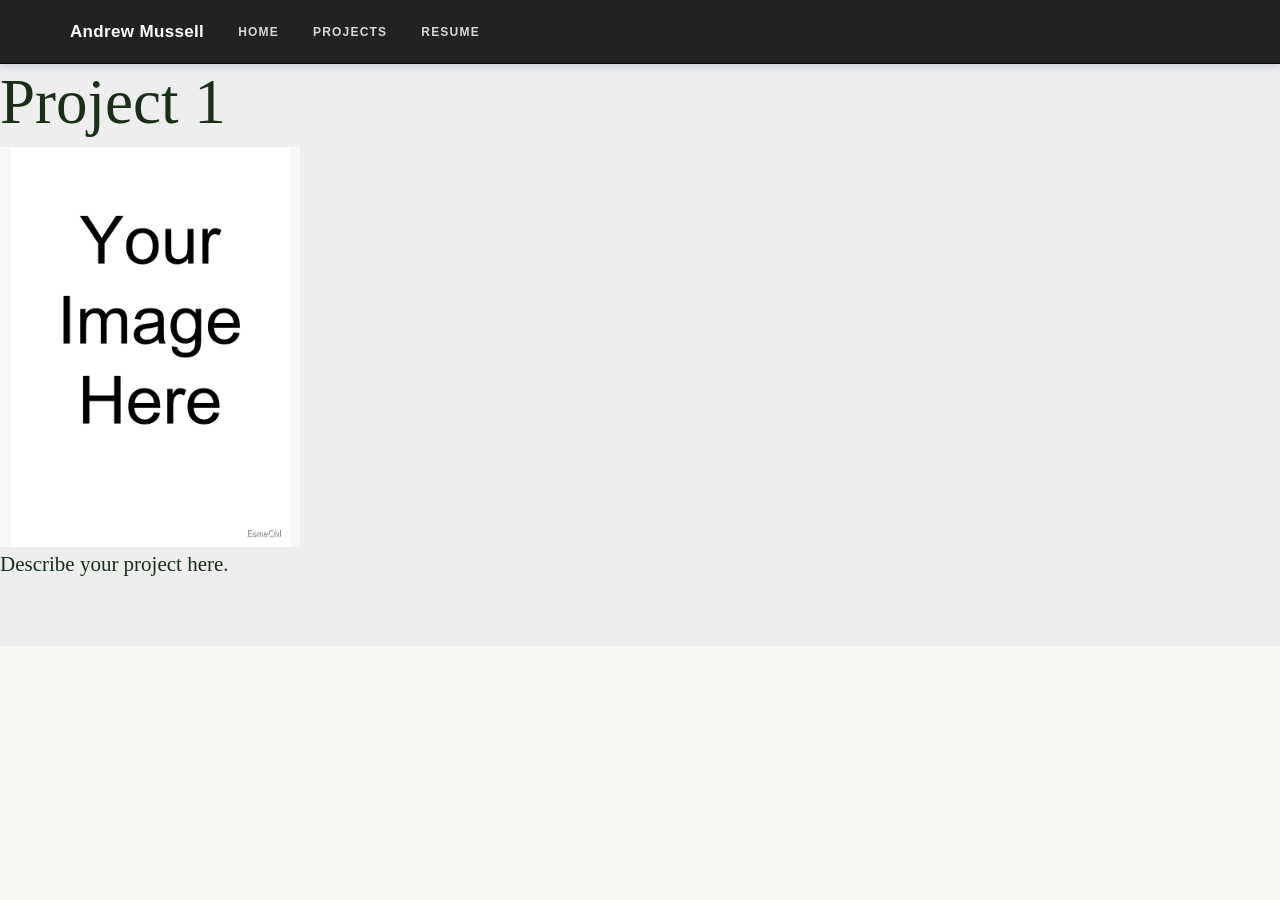
<file: projects/project_example.html>
<!DOCTYPE html>
<html lang="en">
<head>
  <meta charset="UTF-8" />
  <meta http-equiv="X-UA-Compatible" content="IE=edge">
  <meta name="viewport" content="width=device-width, initial-scale=1.0"/>

  <title>Project 1</title>
  
  <!-- Bootstrap Core CSS -->
  <link rel="stylesheet" href="../css/bootstrap.min.css">

  <!-- Custom CSS -->
  <link rel="stylesheet" href="../css/style.css">
</head>
<body data-spy="scroll" data-target="#main-nav" data-offset="70">

  <!-- Navigation -->
    <nav class="navbar navbar-inverse navbar-fixed-top" role="navigation">
        <div class="container">
            <div class="navbar-header">
                <button type="button" class="navbar-toggle" data-toggle="collapse" data-target="#navbar">
                    <span class="sr-only">Toggle navigation</span>
                    <span class="icon-bar"></span>
                    <span class="icon-bar"></span>
                    <span class="icon-bar"></span>
                </button>
                <a class="navbar-brand" href="#">Andrew Mussell</a>
            </div>
            <div class="collapse navbar-collapse" id="navbar">
                <ul class="nav navbar-nav" id="main-nav">
                    <li data-nav="home">
                        <a href="../index.html">Home</a>
                    </li>
                    <li data-nav="portfolio">
                        <a href="../index.html">Projects</a>
                    </li>
                    <li data-nav="resume">
                        <a href="../index.html">Resume</a>
                    </li>
                </ul>
            </div>
        </div>
    </nav>

<section id="Project 1" class="jumbotron">
  <h1>Project 1</h1>
  <img src="../images/placeholder.webp" alt="Photo of Project 1" width="300">
  <p>Describe your project here.</p>
</section>

</body>
</html>
</file>
<file: css/style.css>
/* =============================================
   Color Palette (drawn from portrait photo)
   Navy blue + forest green + warm neutrals
   ============================================= */
:root {
  --navy:        #1e3a5f;   /* deep navy from the Berkeley Engineering shirt */
  --navy-light:  #2c5282;   /* slightly lighter navy for hover states */
  --green:       #3a6b4a;   /* forest green from the background foliage */
  --green-light: #d6e8dc;   /* very pale green for subtle backgrounds */
  --cream:       #f8f6f1;   /* warm off-white, easier on the eye than pure white */
  --white:       #ffffff;
  --border:      #dde4d8;   /* muted green-gray for borders */
  --text-dark:   #1a2e1a;   /* near-black with a green tint */
  --text-mid:    #4a5e4a;   /* mid-tone for body copy */
  --text-light:  #7a917a;   /* subdued text, captions */
}

/* =============================================
   Base Reset & Scroll Behavior
   ============================================= */
*, *::before, *::after {
  box-sizing: border-box;
  margin: 0;
  padding: 0;
}

html {
  scroll-behavior: smooth;
}

body {
  background-color: var(--cream);
  font-family: 'Georgia', serif;
  color: var(--text-dark);
  line-height: 1.7;
}

/* =============================================
   Navigation
   ============================================= */
nav {
  width: 100%;
  height: 64px;
  background-color: var(--navy);
  border-bottom: 3px solid var(--green);
  box-shadow: 0 2px 8px rgba(30, 58, 95, 0.18);
  display: flex;
  align-items: center;
}

.navbar-inverse .navbar-brand {
  color: #fff;
  font-family: 'Helvetica Neue', Helvetica, Arial, sans-serif;
  font-weight: 700;
  font-size: 17px;
  letter-spacing: 0.02em;
}

.navbar-inverse .navbar-brand:hover {
  color: var(--green-light);
}

ul {
  display: flex;
  align-items: center;
  gap: 4px;
}

ul li {
  list-style: none;
}

ul li a {
  display: block;
  text-decoration: none;
  font-size: 12px;
  font-family: 'Helvetica Neue', Helvetica, Arial, sans-serif;
  font-weight: 600;
  letter-spacing: 0.1em;
  text-transform: uppercase;
  color: rgba(255,255,255,0.82);
  padding: 8px 16px;
  border-radius: 4px;
  transition: color 0.2s ease, background-color 0.2s ease;
}

ul li a:hover {
  color: #fff;
  background-color: rgba(255,255,255,0.12);
}

ul li.active a {
  color: #fff;
  background-color: var(--green);
  border-radius: 4px;
}

.navbar-inverse .nav > li > a:hover,
.navbar-inverse .nav > li > a:focus {
  color: #fff;
  background-color: rgba(255,255,255,0.12);
}

.navbar-inverse .nav > .active > a,
.navbar-inverse .nav > .active > a:hover,
.navbar-inverse .nav > .active > a:focus {
  color: #fff;
  background-color: var(--green);
}

/* =============================================
   Hero / Jumbotron
   ============================================= */
.jumbotron.feature {
  background: linear-gradient(160deg, var(--white) 0%, var(--green-light) 100%);
  border-bottom: 1px solid var(--border);
  margin-top: 64px;
  padding: 60px 0;
  text-align: center;
}

.jumbotron.feature img {
  border-radius: 50%;
  border: 4px solid var(--navy);
  box-shadow: 0 4px 20px rgba(30, 58, 95, 0.18);
  margin-bottom: 28px;
  display: block;
  margin-left: auto;
  margin-right: auto;
}

.jumbotron.feature h3 {
  max-width: 680px;
  margin: 0 auto;
  font-size: 17px;
  font-weight: 400;
  color: var(--text-mid);
  line-height: 1.75;
}

/* =============================================
   Portfolio Section
   ============================================= */
.container {
  padding-top: 48px;
  padding-bottom: 48px;
}

.page-header {
  font-family: 'Helvetica Neue', Helvetica, Arial, sans-serif;
  font-size: 28px;
  font-weight: 700;
  letter-spacing: -0.01em;
  border-bottom: 2px solid var(--navy);
  padding-bottom: 10px;
  margin-bottom: 6px;
  color: var(--navy);
}

.page-header small {
  font-size: 13px;
  font-weight: 500;
  color: var(--green);
  letter-spacing: 0.08em;
  text-transform: uppercase;
  margin-left: 12px;
}

.container > .row:first-child > .col-lg-12 > p {
  color: var(--text-light);
  font-size: 15px;
  margin-top: 10px;
  margin-bottom: 32px;
}

/* =============================================
   Project Cards
   ============================================= */
.article-intro {
  margin-bottom: 36px;
}

.article-intro a > img {
  width: 100%;
  border-radius: 8px;
  margin-bottom: 14px;
  border: 1px solid var(--border);
  transition: opacity 0.2s ease, box-shadow 0.2s ease;
}

.article-intro a:hover > img {
  opacity: 0.9;
  box-shadow: 0 4px 16px rgba(30, 58, 95, 0.14);
}

.article-intro h3 {
  font-family: 'Helvetica Neue', Helvetica, Arial, sans-serif;
  font-size: 16px;
  font-weight: 700;
  margin-bottom: 8px;
}

.article-intro h3 a {
  color: var(--navy);
  text-decoration: none;
  transition: color 0.2s ease;
}

.article-intro h3 a:hover {
  color: var(--green);
}

.article-intro p {
  font-size: 14px;
  color: var(--text-mid);
  line-height: 1.65;
}

/* =============================================
   Footer / Resume Section
   ============================================= */
footer {
  background: linear-gradient(160deg, var(--green-light) 0%, var(--white) 100%);
  border-top: 3px solid var(--navy);
  margin-top: 16px;
}

.footer-blurb {
  padding: 48px 0 56px;
}

.footer-blurb .page-header {
  color: var(--navy);
  border-bottom-color: var(--navy);
  margin-bottom: 16px;
}

.footer-blurb p {
  color: var(--text-mid);
  font-size: 15px;
}

.footer-blurb a {
  color: var(--green);
  text-decoration: underline;
  text-underline-offset: 3px;
  font-weight: 600;
}

.footer-blurb a:hover {
  color: var(--navy);
}

/* =============================================
   Force Bootstrap active-state override
   Bootstrap's built-in .navbar-inverse rules
   are very specific; these must come last.
   ============================================= */
.navbar-inverse .navbar-nav > li > a {
  color: rgba(255,255,255,0.82) !important;
  background-color: transparent !important;
}

.navbar-inverse .navbar-nav > li > a:hover,
.navbar-inverse .navbar-nav > li > a:focus {
  color: #fff !important;
  background-color: rgba(255,255,255,0.12) !important;
}

.navbar-inverse .navbar-nav > li.active > a,
.navbar-inverse .navbar-nav > li.active > a:hover,
.navbar-inverse .navbar-nav > li.active > a:focus {
  color: #fff !important;
  background-color: var(--green) !important;
}

/* =============================================
   Scroll-spy highlight via data-active
   Uses a custom attribute so Bootstrap's JS
   and CSS can never override or interfere.
   ============================================= */

/* Strip Bootstrap's own active styling entirely */
.navbar-inverse .navbar-nav > li.active > a,
.navbar-inverse .navbar-nav > li.active > a:hover,
.navbar-inverse .navbar-nav > li.active > a:focus {
  color: rgba(255,255,255,0.82) !important;
  background-color: transparent !important;
}

/* Our highlight — keyed on data-active, not .active */
#main-nav li[data-active="true"] > a,
#main-nav li[data-active="true"] > a:hover,
#main-nav li[data-active="true"] > a:focus {
  color: #fff !important;
  background-color: var(--green) !important;
  border-radius: 4px;
}
</file>
